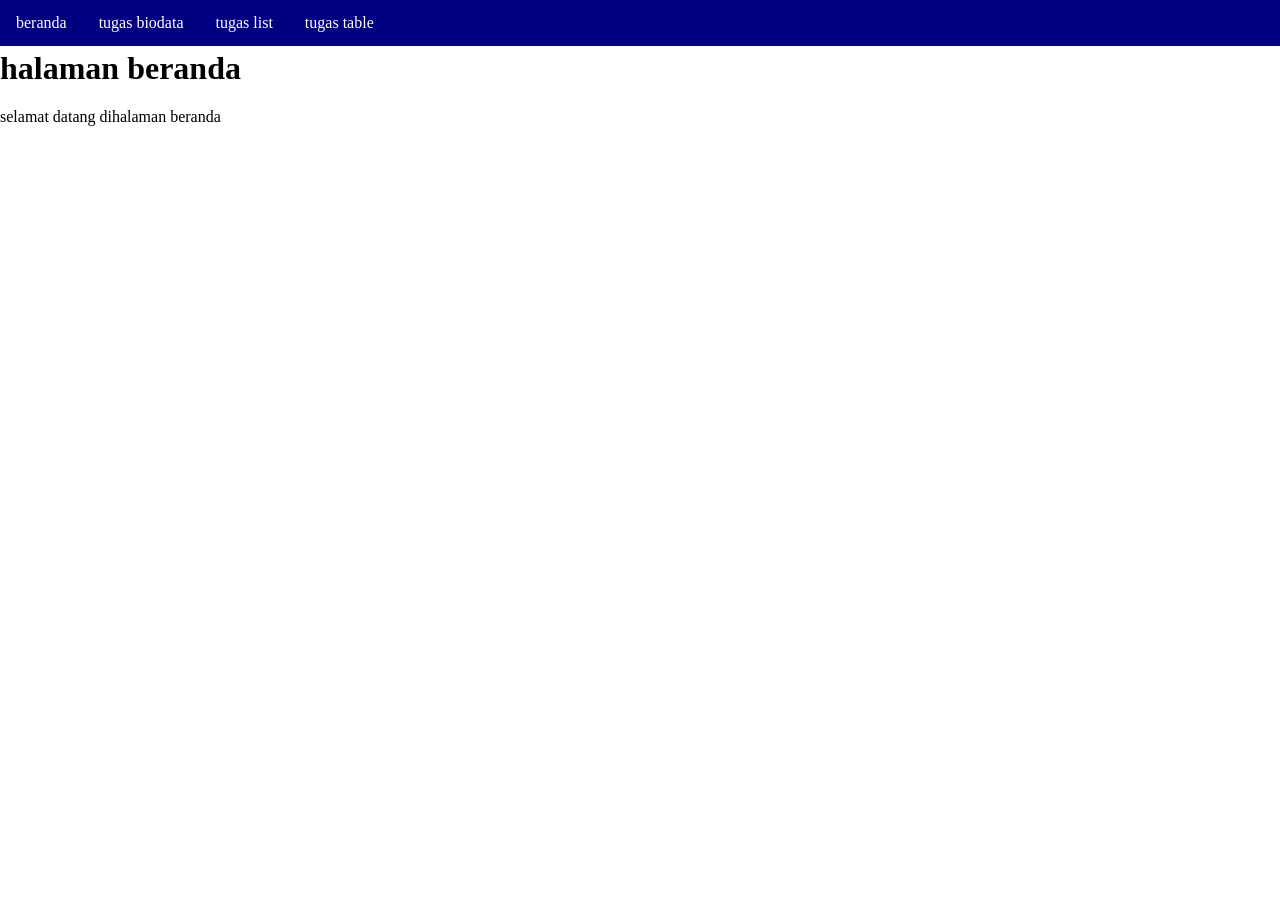
<file: INDEX.HTML>
<!DOCTYPE html>
<html lang="en">
<head>
    <meta charset="UTF-8">
    <meta name="viewport" content="width=device-width, initial-scale=1.0">
    <title>Tugas johan | beranda</title>
    <link rel="stylesheet" href="style.css">
</head>
<body>
    <ul>
        <li><a href="beranda.html">beranda</a></li>
        <li><a href="biodata.html">tugas biodata</a></li>
        <li><a href="list.html">tugas list</a></li>
        <li><a href="table">tugas table</a></li>
    </ul>
    <h1>halaman beranda</h1>
    <p>selamat datang dihalaman beranda</p>
</body>
</html>
</file>
<file: style.css>
body{
    margin: 0;
    padding: 0;
}

ul {
    list-style-type: none;
    margin: 0;
    padding: 0;
    overflow: hidden;
    background: navy;
    position: fixed;
    top: 0;
    width: 100%;
}

li {
    float: left;
}

li a {
    display: block;
    color: white;
    text-align: center;
    padding: 14px 16px;
    text-decoration: none;
}

li a:hover{
    background: lime;
    color: black;
}

li a.active{
    background: #3fe1bd;
    color: black;
}

h1{
    margin-top: 50px;
}
</file>
